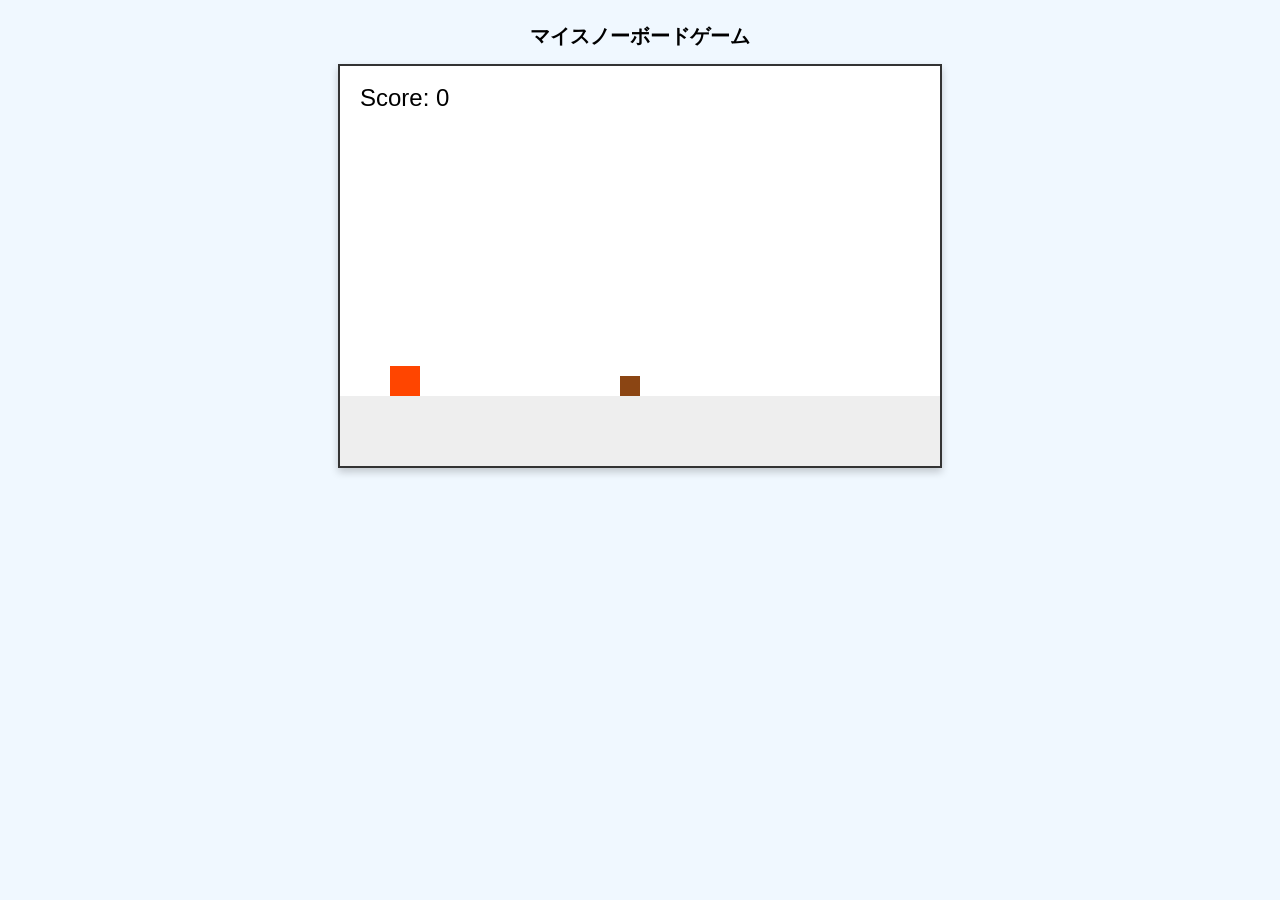
<file: index.html>
<!DOCTYPE html>
<html lang="ja">
<head>
    <meta charset="UTF-8">
    <meta name="viewport" content="width=device-width, initial-scale=1.0, maximum-scale=1.0, user-scalable=no">
    <title>スノーボードジャンプ（仮）</title>
    <link rel="stylesheet" href="style.css">
</head>
<body>
    <h1>マイスノーボードゲーム</h1>
    <canvas id="gameCanvas" width="600" height="400"></canvas>
    <script src="main.js"></script>
</body>
</html>
</file>
<file: style.css>
body {
    text-align: center;
    background-color: #f0f8ff;
    font-family: sans-serif;
    margin: 0; /* スマホで変な余白が出ないようにする */
    padding: 10px;
}
h1 {
    font-size: 20px; /* スマホでも見やすい文字サイズに */
}
canvas {
    background-color: #ffffff;
    border: 2px solid #333;
    box-shadow: 0 4px 8px rgba(0,0,0,0.2);
    
    /* ここから下がレスポンシブ化（スマホ対応）の要 */
    width: 100%;       /* 画面の横幅いっぱいに広げる */
    max-width: 600px;  /* ただしPCなどの大画面では最大600pxで止める */
    height: auto;      /* 縦幅は比率を保って自動調整 */
    touch-action: none; /* スマホで画面をなぞった時にスクロールしてしまうのを防ぐ */
}
</file>
